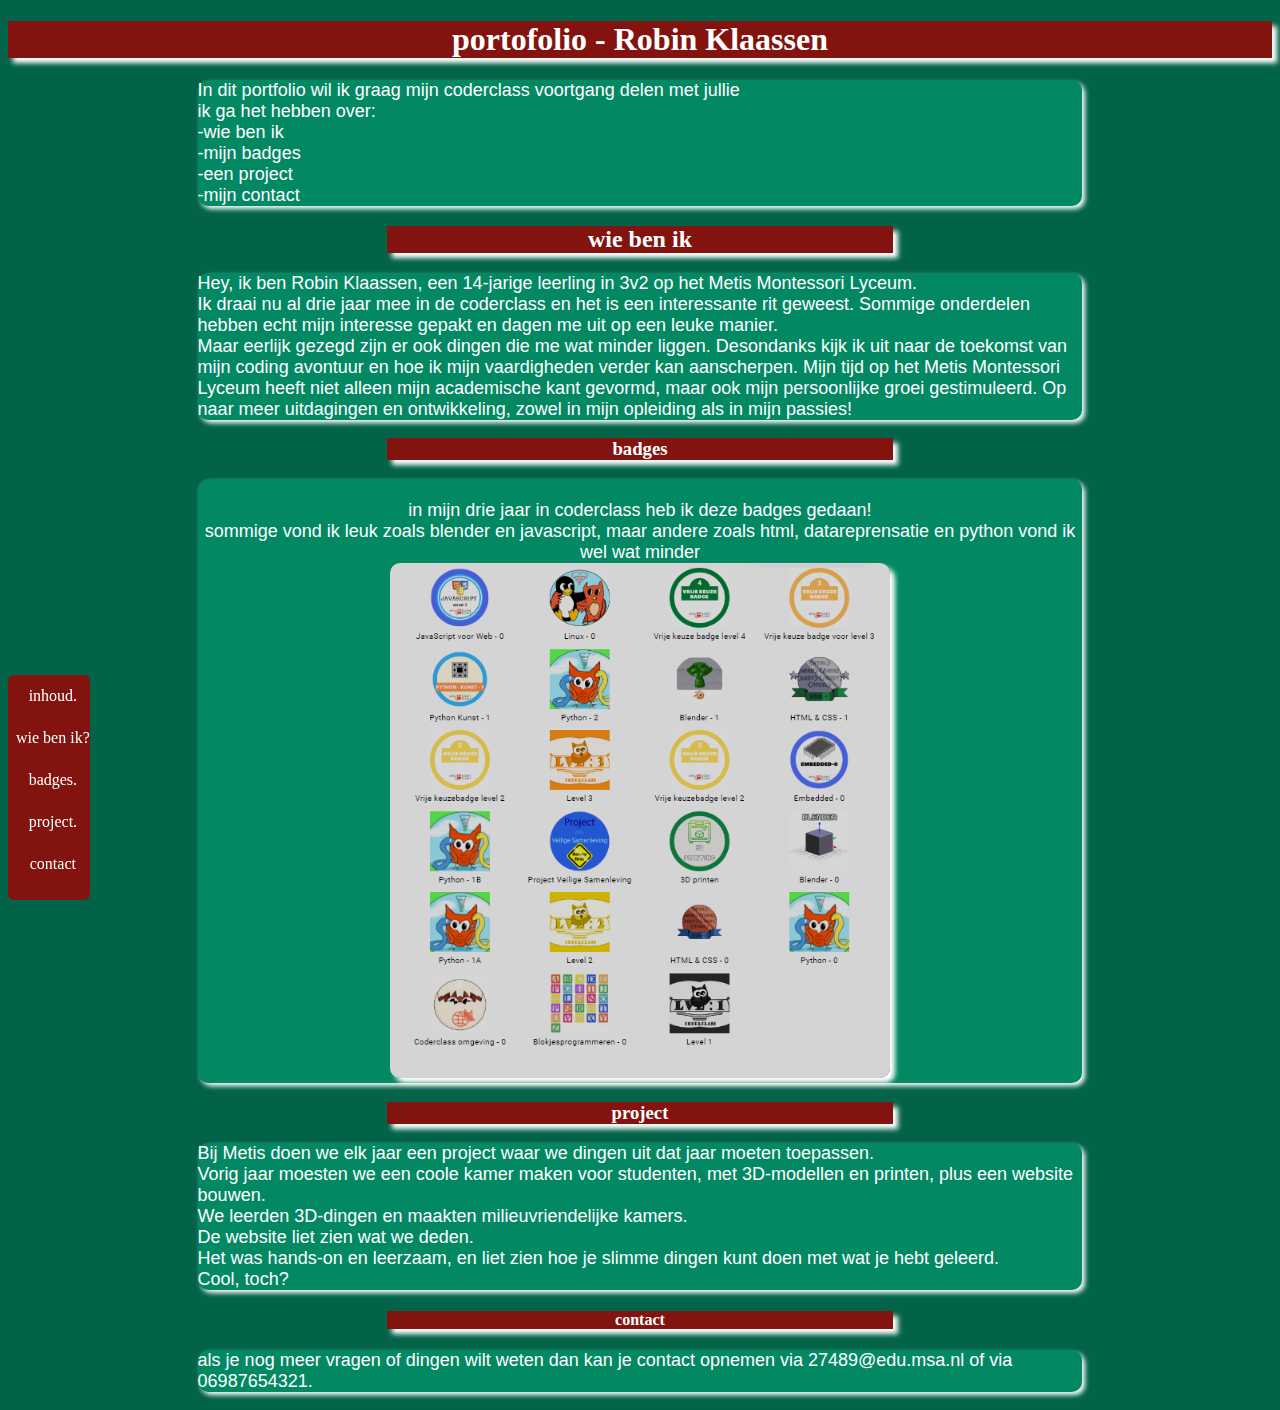
<file: index.html>
<!DOCTYPE html>
<html>

<head>
  <meta charset="utf-8">
  <meta name="viewport" content="width=device-width">
  <title>portofolio</title>
  <link href="color.css" rel="stylesheet" type="text/css" />
</head>
 
<body>
  <header>
    <div class="topnav">
        <a href="#sectie1"> inhoud.    </a>
        <a href="#ik?">     wie ben ik?</a>
        <a href="#badge">   badges.    </a>
        <a href="#de">      project.   </a>
        <a href="#cont">    contact    </a>
      </div>
  </header>
  <article>
    <h1 id="sectie1">portofolio - Robin Klaassen</h1>
    <p id="port"> In dit portfolio wil ik graag mijn coderclass voortgang delen met jullie<br>
      ik ga het hebben over:<br>
      -wie ben ik<br>  
      -mijn badges<br>
      -een project<br>
      -mijn contact<br>
    </p>

    <h2 id="ik?"> wie ben ik</h2>
    <p id="hoi">Hey, ik ben Robin Klaassen, een 14-jarige leerling in 3v2 op het Metis Montessori Lyceum. <br>
      Ik draai nu al drie jaar mee in de coderclass en het is een interessante rit geweest. 
      Sommige onderdelen hebben echt mijn interesse gepakt en dagen me uit op een leuke manier. <br>
      Maar eerlijk gezegd zijn er ook dingen die me wat minder liggen. Desondanks kijk ik uit naar de toekomst van mijn coding avontuur en hoe ik mijn vaardigheden verder kan aanscherpen. 
      Mijn tijd op het Metis Montessori Lyceum heeft niet alleen mijn academische kant gevormd, maar ook mijn persoonlijke groei gestimuleerd. 
      Op naar meer uitdagingen en ontwikkeling, zowel in mijn opleiding als in mijn passies!
      
    </p>
    <h3>badges</h3>
    <p id="badge"><br>
      in mijn drie jaar in coderclass heb ik deze badges gedaan!<br>
      sommige vond ik leuk zoals blender en javascript, maar andere zoals html, datareprensatie en python vond ik wel wat minder<br>
    <img src="badges.png"alt="2"><br>
      </p>

    <h3>project</h3>  
    <p id="de">Bij Metis doen we elk jaar een project waar we dingen uit dat jaar moeten toepassen. <br>
      Vorig jaar moesten we een coole kamer maken voor studenten, met 3D-modellen en printen, plus een website bouwen. <br>
      We leerden 3D-dingen en maakten milieuvriendelijke kamers. <br>
      De website liet zien wat we deden. <br>
      Het was hands-on en leerzaam, en liet zien hoe je slimme dingen kunt doen met wat je hebt geleerd. <br>
      Cool, toch? <br>
      </p>

     <h4>contact</h4>
     <p id="cont">als je nog meer vragen of dingen wilt weten dan kan je contact opnemen via 27489@edu.msa.nl of via 06987654321.<br>
      </p>
    </article>       
</body>
</file>
<file: color.css>
.topnav {
  background-color: #a00101d0;
  overflow: hidden;
  position: fixed; 
  right: 10; 
  bottom: 0; 
  height: 25%; 
  border-radius: 6px;
  color: #ffffff;
  font-family: impact;
  }
.topnav a {
  color: #ffffff;
  display: block;
  width: 100%; 
  text-align: center;
  padding: 12px 4px;
  text-decoration: none;
  font-family: impact;
  }
  

.topnav a:hover {
  background-color: #a00101d0;
  color: #ffffff;
  font-family: impact;
  }
body{
  background-color: #026349;
  background-size: cover; 
  background-position: center; 
  background-repeat: no-repeat;
  color: #ffffff;
}
#badge {
  margin-right: auto;
  margin-left: auto;
  width: 70%;
  text-align: center;
  background-color: #038864;
  box-shadow: 3px 3px 5px #ffffff;
  border-radius: 10px;
  font-size: large;
  font-family: "Arial", sans-serif; 
  }
#port{
  font-size: large;
  margin-left: auto;
  margin-right: auto;
  width: 70%;
  background-color: #038864;
  box-shadow: 3px 3px 5px #ffffff;
  border-radius: 10px;
  font-family: "Arial", sans-serif; 
}
#hoi{
  font-size: large;
  margin-left: auto;
  margin-right: auto;
  width: 70%;
  background-color: #038864;
  box-shadow: 3px 3px 5px #ffffff;
  border-radius: 10px;
  font-family: "Arial", sans-serif; 
}

#de{
  font-size: large;
  margin-left: auto;
  margin-right: auto;
  width: 70%;
  background-color: #038864;
  box-shadow: 3px 3px 5px #ffffff;
  border-radius: 10px;
  font-family: "Arial", sans-serif; 
}
#cont{
  font-size: large;
  margin-left: auto;
  margin-right: auto;
  width: 70%;
  background-color: #038864;
  box-shadow: 3px 3px 5px #ffffff;
  border-radius: 10px;
  font-family: "Arial", sans-serif; 
}
img {
    align-items: center;
    width: 500px;
    height: auto;
    border-radius: 10px; 
    box-shadow: 5px 5px 5px #ffffff;
  }

h1{
  
  background-color: #a00101d0;
  text-align: center;
  font-family: impact;
  box-shadow: 5px 5px 5px #ffffff;
}
h2{
  margin-left: 30%;
  width: 40%;
  background-color: #a00101d0;
  text-align: center;
  font-family: impact;
  box-shadow: 5px 5px 5px #ffffff;
}
h3{
  margin-left: 30%;
  width: 40%;
  background-color: #a00101d0;
  text-align: center;
  font-family: impact;
  box-shadow: 5px 5px 5px #ffffff;
}
h4  {
  margin-left: 30%;
  width: 40%;
  background-color: #a00101d0;
  text-align: center;
  font-family: impact;
  box-shadow: 5px 5px 5px #ffffff;
}
html{
  scroll-behavior:smooth;
}
</file>
